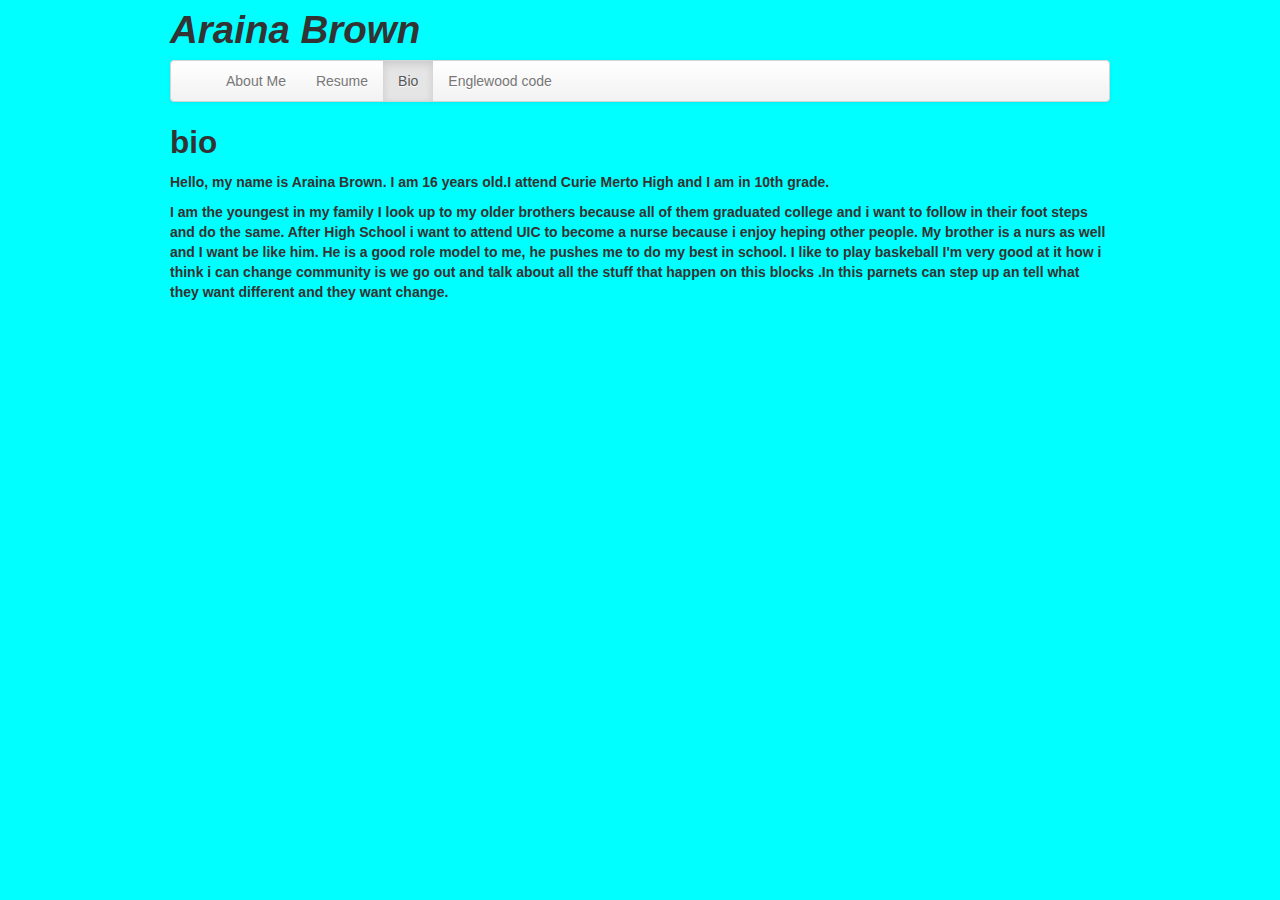
<file: bio.html>
<!DOCTYPE html>

<html>
  
  <head>
  
    <title>bio</title>
    
    <link rel="stylesheet" type="text/css" href="bootstrap.css">
 
    <link rel="stylesheet" type="text/css" href="style.css">
 
  </head>

  <body>
  
  <div class="container">

    <h1><i><b>Araina Brown</b></i></h1>

  <div class="navbar">

   <div class="navbar-inner">
  
    <a class="brand" href="#"><em><i><b></b></i></em></a>

    <ul class="nav">
 
      <li><a href="index.html">About Me</a></li>

      <li><a href="resume.html">Resume</a></a></li>

      <li class="active"><a href="bio.html">Bio</a></li>

      <li><a href="englewoodcodes.html">Englewood code</a></li>

    </ul>

   </div>

  </div> 
   
  <h2>bio</h2>
  
<p><b>Hello, my name is Araina Brown. I am 16 years old.I attend Curie Merto High and I am in 10th grade. </b></p>

<p><b>I am the youngest in my family I look up to my older brothers because all of them graduated college and i want to follow in their foot steps and do the same. After High School i want to attend UIC to become a nurse because i enjoy heping other people. My brother is a nurs as well and  I want be like him. He is a good role model to me, he pushes me to do my best in school. I  like to play baskeball I'm very good at it how i think i can change community is we go out and talk about all the stuff that happen on this blocks .In this parnets can step up an tell what they want different and they want change.</b></p>
 
  </body>

</html>
</file>
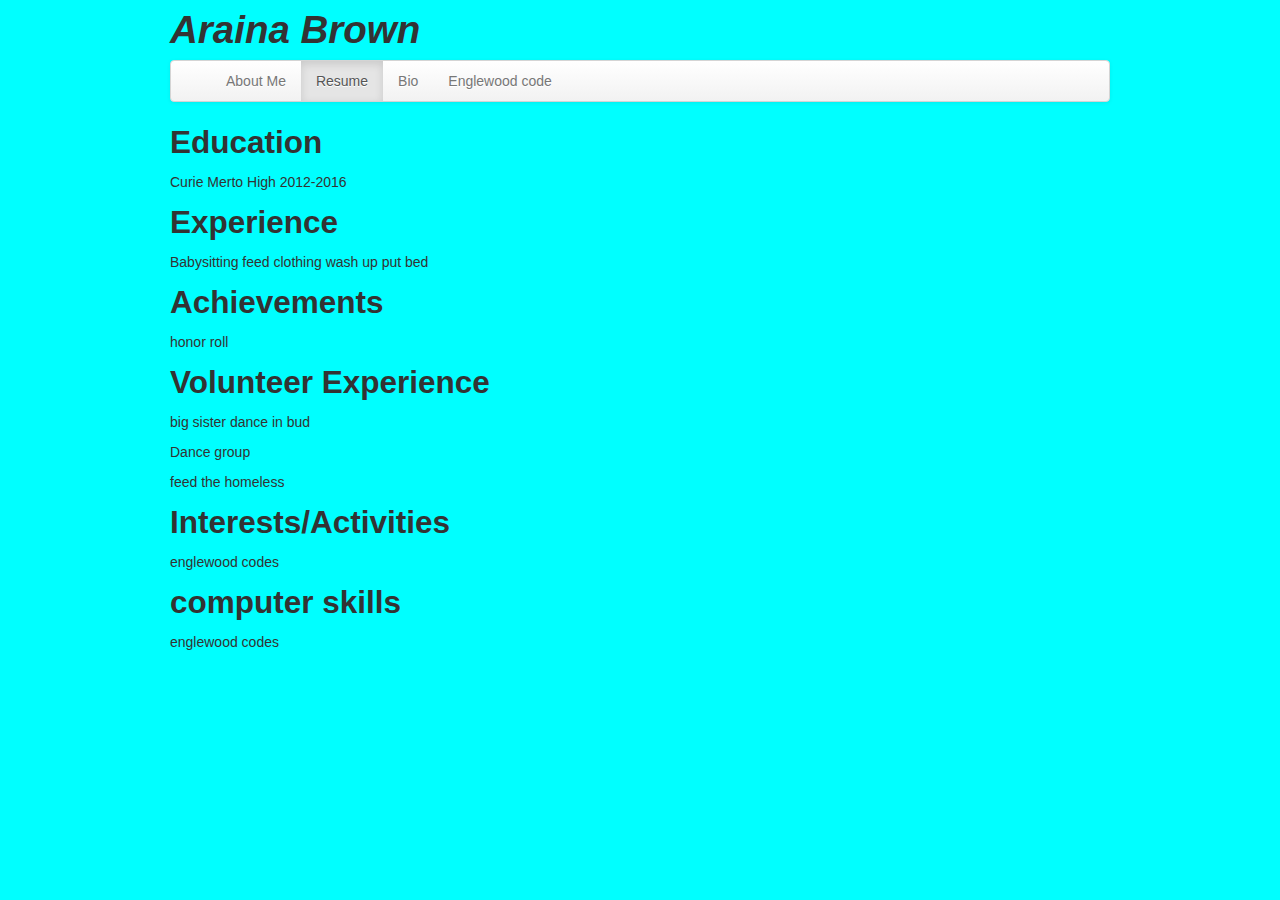
<file: resume.html>
<!DOCTYPE html>

<html>
  
  <head>
  
    <title>resume</title>
    
    <link rel="stylesheet" type="text/css" href="bootstrap.css">
 
    <link rel="stylesheet" type="text/css" href="style.css">
 
  </head>

  <body>
  
  <div class="container">

    <h1><i><b>Araina Brown</b></i></h1>

  <div class="navbar">

   <div class="navbar-inner">
  
    <a class="brand" href="#"><em><i><b></b></i></em></a>

    <ul class="nav">
 
      <li><a href="index.html">About Me</a></li>

      <li class="active"><a href="resume.html">Resume</a></a></li>

      <li><a href="bio.html">Bio</a></li>

      <li><a href="englewoodcodes.html">Englewood code </a></li>

    </ul>

   </div>

  </div> 

  <h2>Education</h2>

  <p>Curie Merto High 2012-2016</p>

  <h2>Experience</h2>

  </p>Babysitting feed clothing wash up  put bed</p>

  <h2>Achievements</h2>

  <p>honor roll</p>

  <h2>Volunteer Experience</h2>

  <p>big sister dance in bud </lp>

  <p>Dance group</p>

  <p>feed the homeless</p>

  <h2>Interests/Activities</h2>

  <p>englewood codes</p>

  <h2>computer skills</h2>

  <p>englewood codes</p>

  </body>

</html>
</file>
<file: style.css>
body{
     background-color: Aqua;
}
</file>
